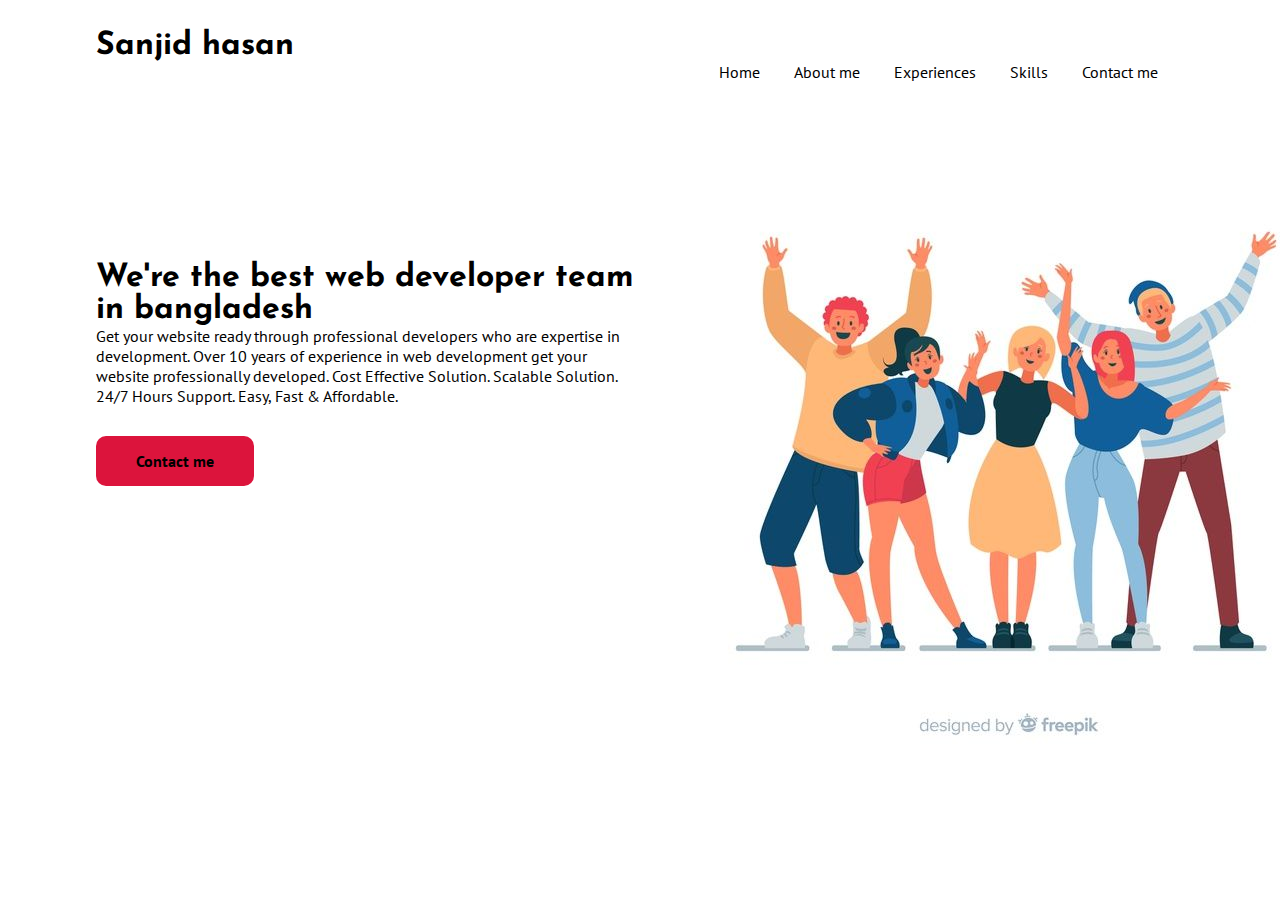
<file: demo 1/index.html>
<!DOCTYPE html>
<html lang="en">
<head>
    <meta charset="UTF-8">
    <meta http-equiv="X-UA-Compatible" content="IE=edge">
    <meta name="viewport" content="width=device-width, initial-scale=1.0">
    <title>web template</title>
  <!-- LINKING CSS -->
  <link rel="stylesheet" href="style.css">
</head>
<body>
    
    <!-- Navbar area start -->
   <section class="menu_area">
       <div class="container">
           <div class="menu-left">
               <h1>Sanjid hasan</h1>
           </div>
           <div class="menu-right">
               <ul>
                   <li><a href=""></a>Home</li>
                   <li><a href=""></a>About me</li>
                   <li><a href=""></a>Experiences</li>
                   <li><a href=""></a>Skills</li>
                   <li><a href=""></a>Contact me</li>
               </ul>
           </div>
    </div>
   </section>
   <!-- Navbar area ending -->

   <!-- Hero area start -->
   <section class="hero_area">
       <div class="container">
           <div class="hero_left">
              <h1>We're the best web developer team in bangladesh</h1>
              <p>Get your website ready through professional developers who are expertise in development. 
                  Over 10 years of experience in web development get your website
                   professionally developed. Cost Effective Solution. Scalable Solution. 
                   24/7 Hours Support. Easy, Fast & Affordable.</p>
                    <a href="" class="button">Contact me</a>
           </div>
           <div class="hero_right">
               <img src="demo 1.jpg" alt="project image">
           </div>
       </div>
   </section>
   <!-- Hero area ending -->
 
</body>
</html>
</file>
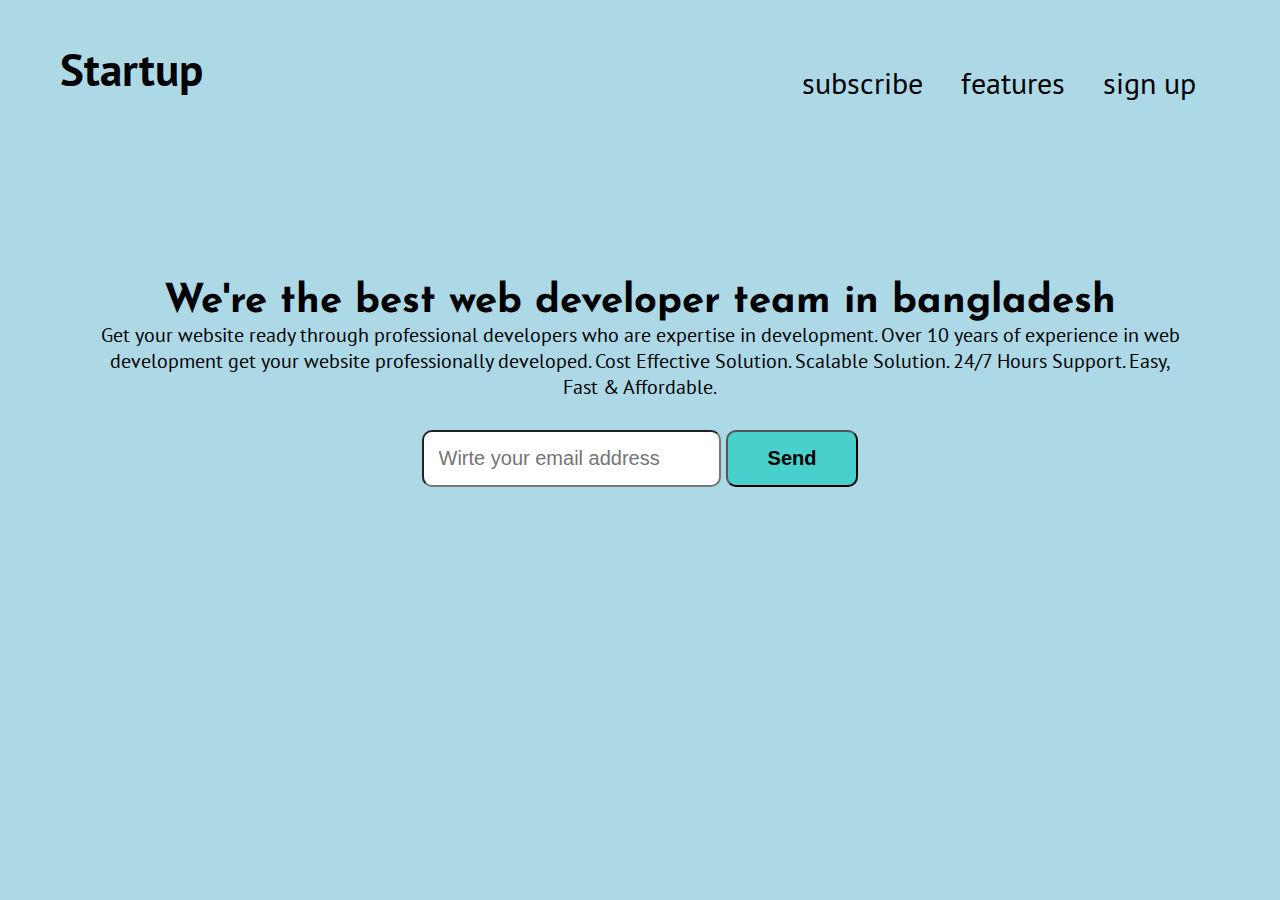
<file: demo 2/index.html>
<!DOCTYPE html>
<html lang="en">
<head>
    <meta charset="UTF-8">
    <meta http-equiv="X-UA-Compatible" content="IE=edge">
    <meta name="viewport" content="width=device-width, initial-scale=1.0">
    <title>web template 2</title>
  <!-- LINKING CSS -->
  <link rel="stylesheet" href="style.css">
</head>
<body>
    
    <!-- Navbar area start -->
   <section class="menu_area">
       <div class="menu">
           <div class="menu-left">
               <h2>Startup</h2>
           </div>
           <div class="menu-right">
               <ul>
                   <li><a href=""></a>subscribe</li>
                   <li><a href=""></a>features</li>
                   <li><a href=""></a>sign up</li>
               </ul>
           </div>
    </div>
   </section>
   <!-- Navbar area ending -->

   <!-- Hero area start -->
   <section class="hero_area">
       <div class="container">
              <h1>We're the best web developer team in bangladesh</h1>
              <p>Get your website ready through professional developers who are expertise in development. 
                  Over 10 years of experience in web development get your website
                   professionally developed. Cost Effective Solution. Scalable Solution. 
                   24/7 Hours Support. Easy, Fast & Affordable.</p>
                
                   <form action="">
                    <label for="">
                        <input type="email" placeholder="Wirte your email address" >
                      
                        <button type="submit" class="button" >Send </button>
                    </div>
   </section>
   <!-- Hero area ending -->
 
</body>
</html>
</file>
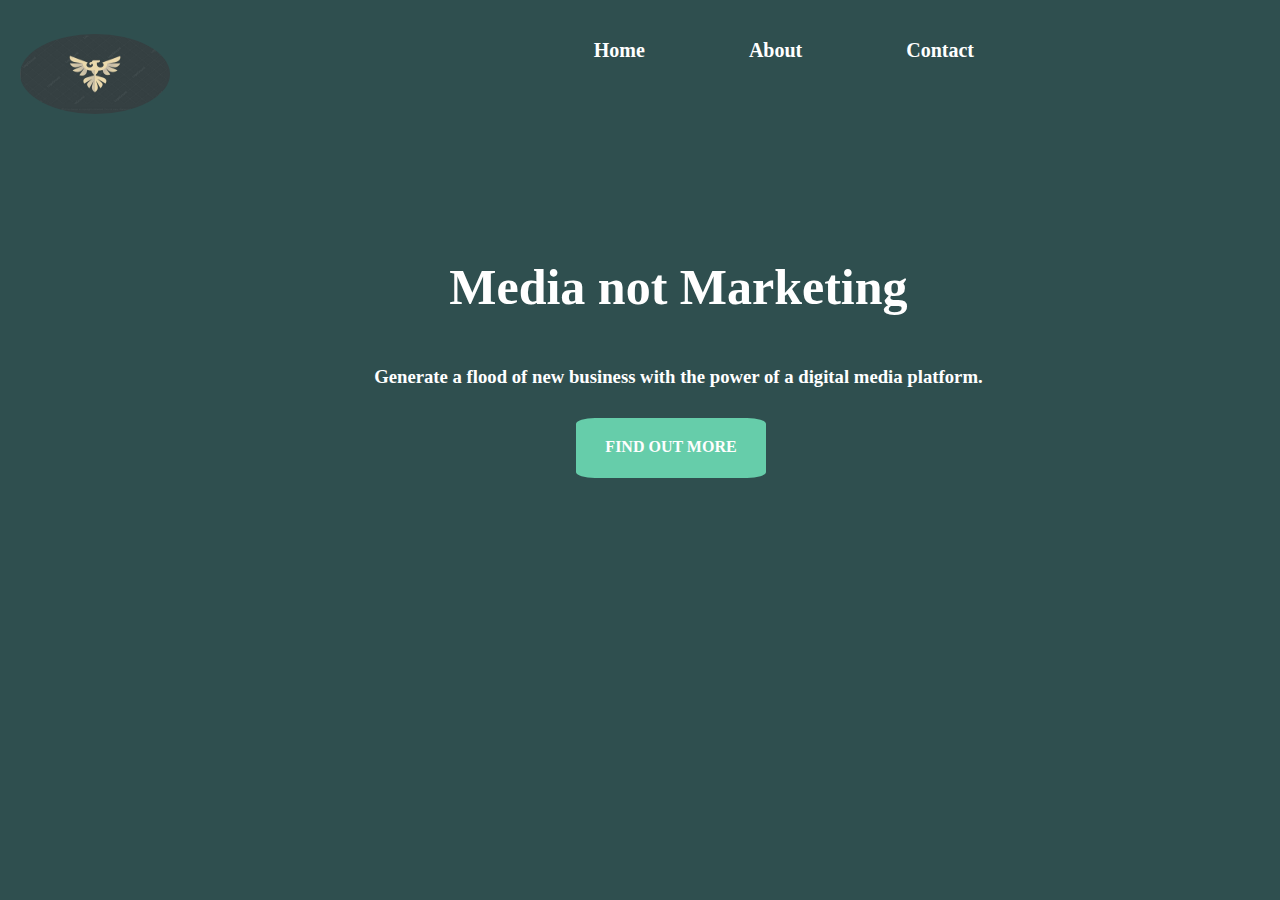
<file: demo 3/index.html>
<!DOCTYPE html>
<html lang="en">
<head>
    <meta charset="UTF-8">
    <meta http-equiv="X-UA-Compatible" content="IE=edge">
    <meta name="viewport" content="width=device-width, initial-scale=1.0">
    <title>web template 3</title>
    <link rel="stylesheet" href="style.css">
</head>
<body>
    <div class="menu_area">
        <div class="menu">
            <ul>
               <li><a href="">Home</a></li>
               <li><a href="">About</a></li>
               <li><a href="">Contact</a></li>
                     </ul>
        </div>
        <div class="project logo">
            <img src="logo.jpg" alt="project logo">
        </div>
    </div>
    <div class="hero-area">
        <h1>
            Media not Marketing
            </h1>

         <h3>
            Generate a flood of new business with the power of a digital media platform.
            </h3>

              <div class="button">
                   <a href="">FIND OUT MORE</a>
                   </div>
            </div>
   </body>
   </html>
</file>
<file: demo 1/style.css>
/* importing google fonts */
@import url('https://fonts.googleapis.com/css2?family=Josefin+Sans&family=PT+Sans&display=swap');

/* core css */
* {
    padding: 0;
    margin: 0;
}

body {
    font-family: 'PT Sans', sans-serif;
}

h1{
    font-family: 'Josefin Sans', sans-serif;
}

a{
    text-decoration: none;
    color: inherit;
}

img{
    margin-left: 600px;
    margin-top: -350px;
}

.button{
    background-color: crimson;
    padding: 15px 40px;
    display: inline-block;
    margin-top: 30px;
    border-radius: 10px;
    font-weight: 600;
}

.container{
    width: 85%;
    margin: 0 auto;
}

/* Navbar area css */
.menu_area {
    padding: 30px 0;
}
.menu_area .menu-left
.menu_area .menu-right {
    position: relative;
    float: left;}

.menu_area .menu-left {
    width: 30%;
}
.menu_area .menu-right {
    width: 70%;
    text-align: right;
    margin-left:300px;
}

.menu-right ul {
    list-style-type: none;
}

.menu-right ul li {
    display: inline;
}

.menu-right ul li a{
    padding: 30px 15px;
}
/* navbar area css ending */

/* hero_area css */
.hero_area{
    margin-top: 150px;
}

.hero_area .hero_left,
.hero_area .hero_right{
    width: 50%;
}

.hero_right{
    padding-right: 200px;
    position: relative;
    float: left;}

}

.hero_left h1{
    font-size: 40px;
    text-align: right;
}

/* hero_area css ending*/
</file>
<file: demo 2/style.css>
/* importing google fonts */
@import url('https://fonts.googleapis.com/css2?family=Josefin+Sans&family=PT+Sans&display=swap');

/* core css */
* {
    padding: 0;
    margin: 0;
}

body {
    font-family: 'PT Sans', sans-serif;
    background-color:lightblue;
}

h1{
    font-family: 'Josefin Sans', sans-serif;
}

a{
    text-decoration: none;
    color: inherit;
}

img{
    margin-left: 600px;
    margin-top: -350px;
}

.button{
    background-color:mediumturquoise;
    padding: 15px 40px;
    display: inline-block;
    margin-top: 30px;
    border-radius: 10px;
    font-weight: 600;
    font-size: 20px;
    font-color:white;
}

input{
    font-size: 20px;
    padding: 15px;
    border-radius: 10px;
}

.hero_bottom{
    font-size: 20px;
}

.container{
    width: 85%;
    margin: 0 auto;
}

/* Navbar area css */
.menu_area {
    padding: 30px 0;
}
.menu_area .menu-left
.menu_area .menu-right {
    position: relative;
    float: left;}

.menu_area .menu-left {
    margin-left: 60px;
    margin-top:10px;
    text-align: left;
    font-size: 30px;
}
.menu_area .menu-right {
    width: 70%;
    text-align: right;
    margin-left:300px;
}

.menu-right ul {
    list-style-type: none;
    font-size: 30px;
    margin-top: -35px;
}

.menu-right ul li {
    display: inline;
}

.menu-right ul li a{
    padding: 30px 15px;
}
/* navbar area css ending */

/* hero_area css */
.hero_area{
    margin-top: 150px;
    font-size: 20px;
    text-align: center;
}

/* hero_area css ending*/
</file>
<file: demo 3/style.css>
/* core css */
 *{
    margin: 0;
    padding: 0;
}
body{ 
    font-style:inherit;
    font-weight: 900;
    background-color:darkslategrey;
}
ul,li{
    list-style: none;

}
a{
    color: rgb(255, 254, 254);
    text-decoration: none;
}
h1{
    color: #ffffff;
    font-size: 50px;
    margin-top: 140px;
    margin-left:6%
}
h3{
    color:white;
    margin-top: 50px;
    margin-left:6%

}
.menu_area .menu{
    width: 80%;
    text-align: right;
}
.menu_area .menu ul li{
    display: inline-block;
}
.menu_area .menu ul li a{
    font-size: 20px;
    color: #ffffff;
    margin-right: 40px 10px;
    padding: 50px;
    line-height: 100px;
}
img{
    border-radius: 100%;
    margin-left: 20px;
    margin-top: -150px;
    width: 150px;
    height: 80px;
}
.hero-area{
    text-align: center;
}
.button{
   margin-top: 30px;
   margin-left:45%;
   text-align: center;
   font-style: normal; 
   height: 40px;
   width: 150px;
   color: #ffffff;
   background-color:mediumaquamarine;
   padding-top:20px;
   padding-left: 20px;
   padding-right: 20px;
   border-radius: 10%;
}
</file>
